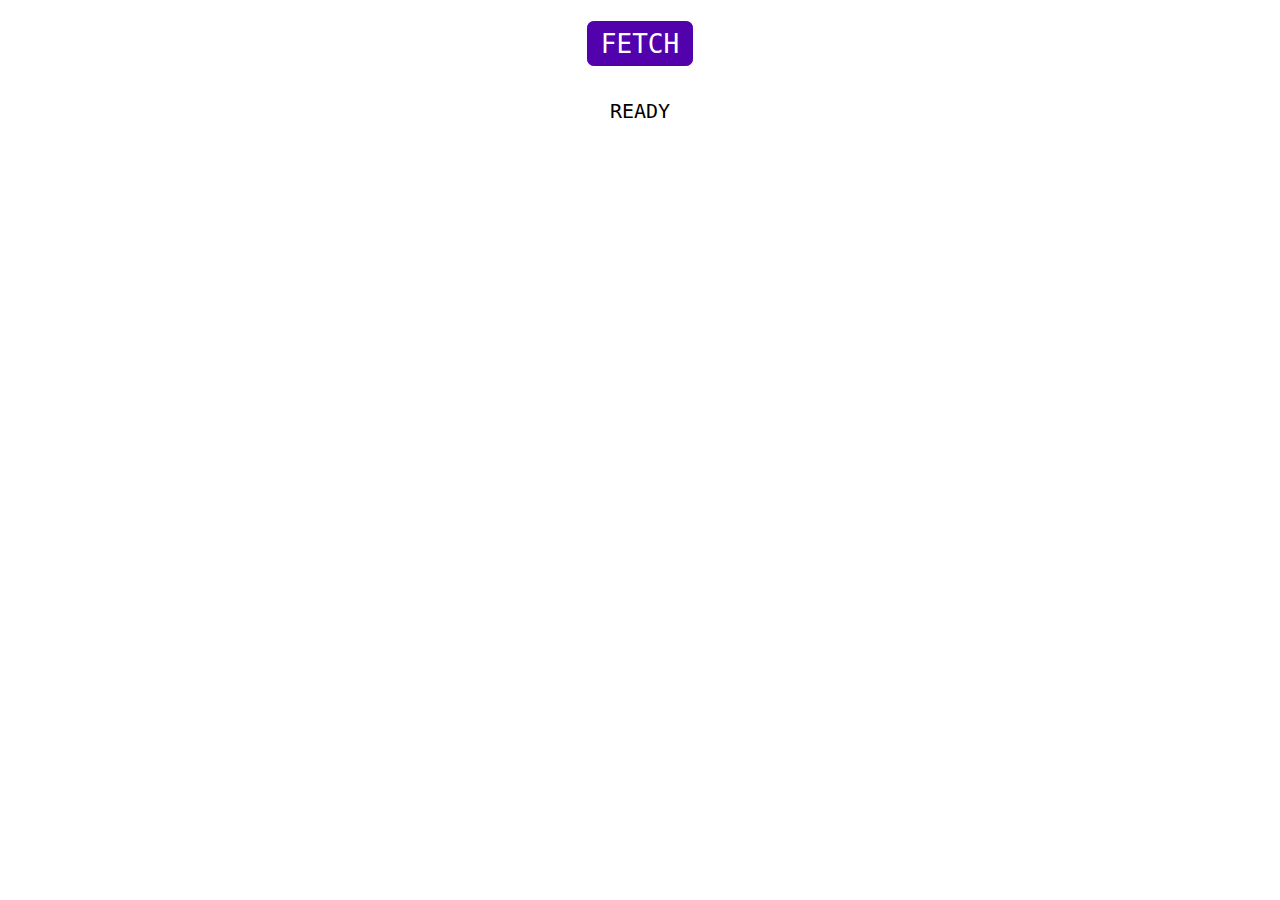
<file: 02/src/index.html>
<!DOCTYPE html>
<html lang="en">
<head>
  <meta charset="UTF-8">
  <meta name="viewport" content="width=device-width, initial-scale=1.0">
  <meta http-equiv="X-UA-Compatible" content="IE=edge">
  <title>Task 2</title>
  <link rel="stylesheet" href="styles.css">
  <script src="script.js" defer></script>
</head>
<body>
  <button id="fetch-btn">FETCH</button>
  <p id="status-text">READY</p>
</body>
</html>
</file>
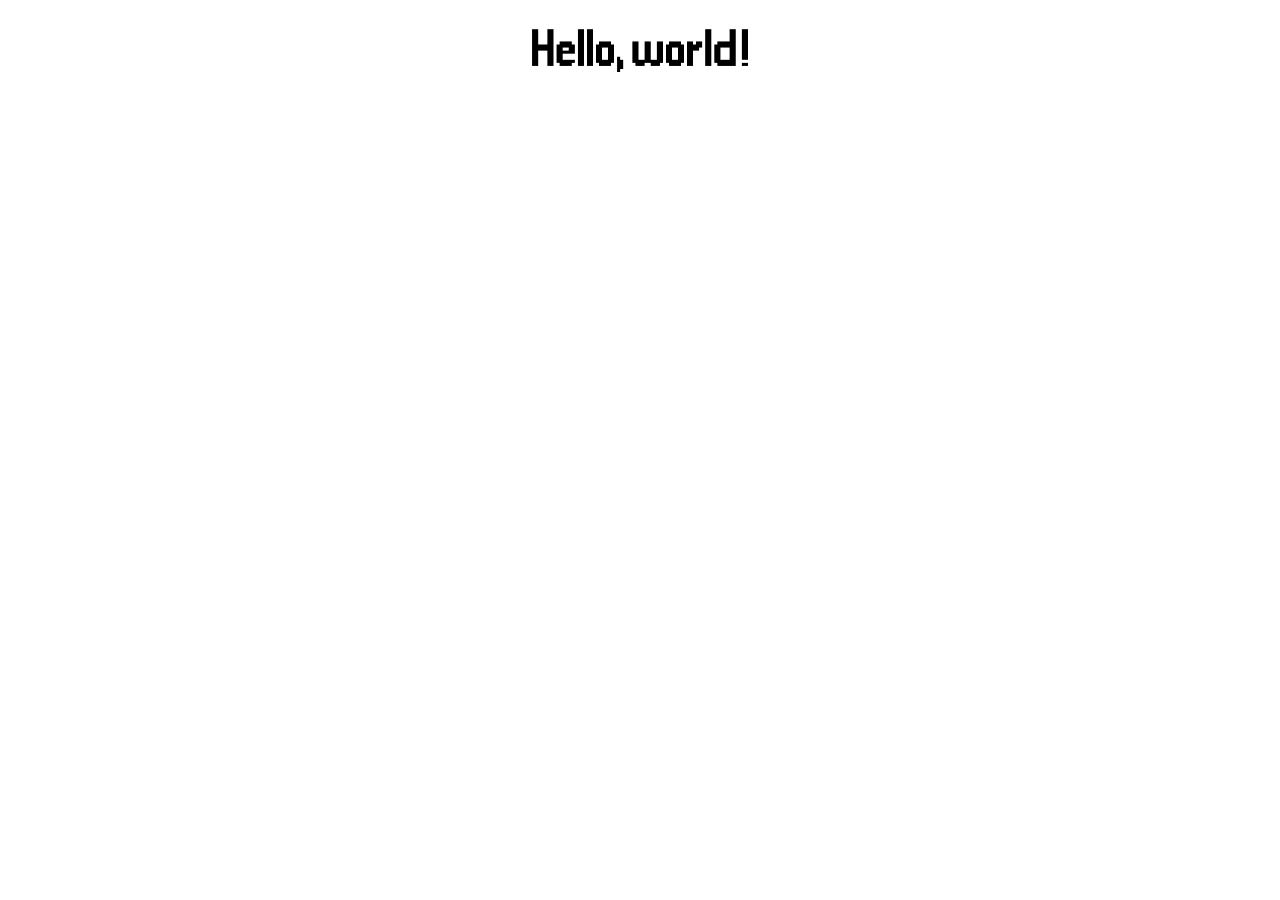
<file: 06/src/index.html>
<!DOCTYPE html>
<html>
  <head>
    <meta charset="UTF-8">
    <meta name="viewport" content="width=device-width, initial-scale=1.0">
    <meta http-equiv="X-UA-Compatible" content="IE=edge">
    <title>AM2 - Task 6</title>
    <link rel="stylesheet" type="text/css" href="static/styles.css">
  </head>
  <body>
    <img src="static/image.png">
    <script src="static/script.js"></script>
  </body>
</html>
</file>
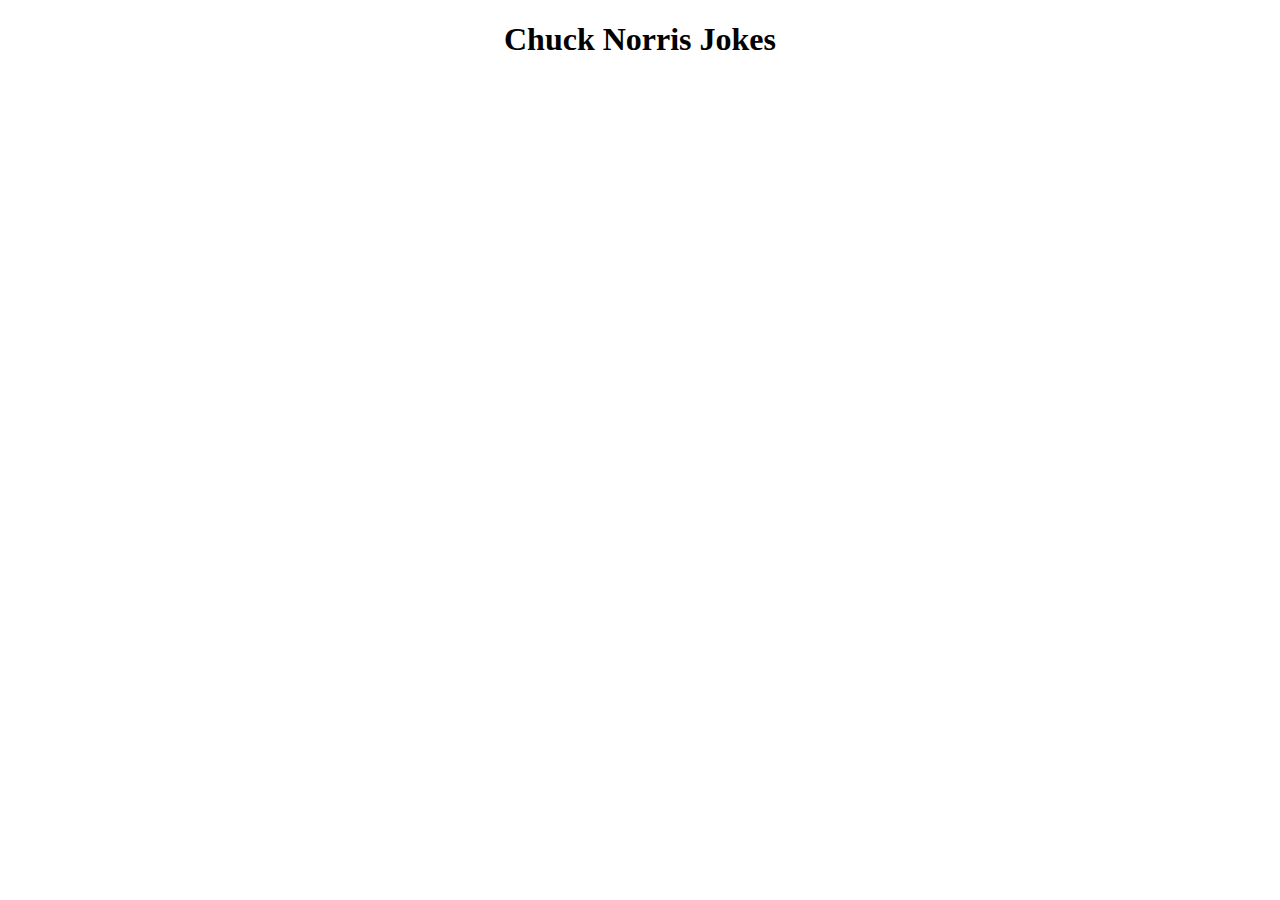
<file: 07/src/client/index.html>
<!DOCTYPE html>
<html lang="en">
<head>
  <meta charset="UTF-8">
  <meta name="viewport" content="width=device-width, initial-scale=1.0">
  <meta http-equiv="X-UA-Compatible" content="IE=edge">
  <title>Task 7</title>
  <link rel="stylesheet" href="styles.css">
  <script src="script.js" defer></script>
</head>
<body>
  <h1>Chuck Norris Jokes</h1>
  <div id="jokes"></div>
</body>
</html>
</file>
<file: 02/src/styles.css>
html {
  font-family: monospace;
}

body {
  display: flex;
  flex-direction: column;
}

button {
  font: inherit;
  background: #5102ac;
  border: 1px solid #5102ac;
  color: white;
  cursor: pointer;
  margin: 1rem;
  padding: 0.5rem 1rem;
  font-size: 2rem;
  border-radius: 0.5rem;
  align-self: center;
}

button:focus {
  outline: none;
}

button:hover,
button:active {
  background: #832ee4;
  border-color: #832ee4;
}

p {
  align-self: center;
  font-size: x-large;
}
</file>
<file: 06/src/static/styles.css>
img {
  display: block;
  margin-left: auto;
  margin-right: auto;
  width: 20%;
}
</file>
<file: 07/src/client/styles.css>
* {
  text-align: center;
}
</file>
